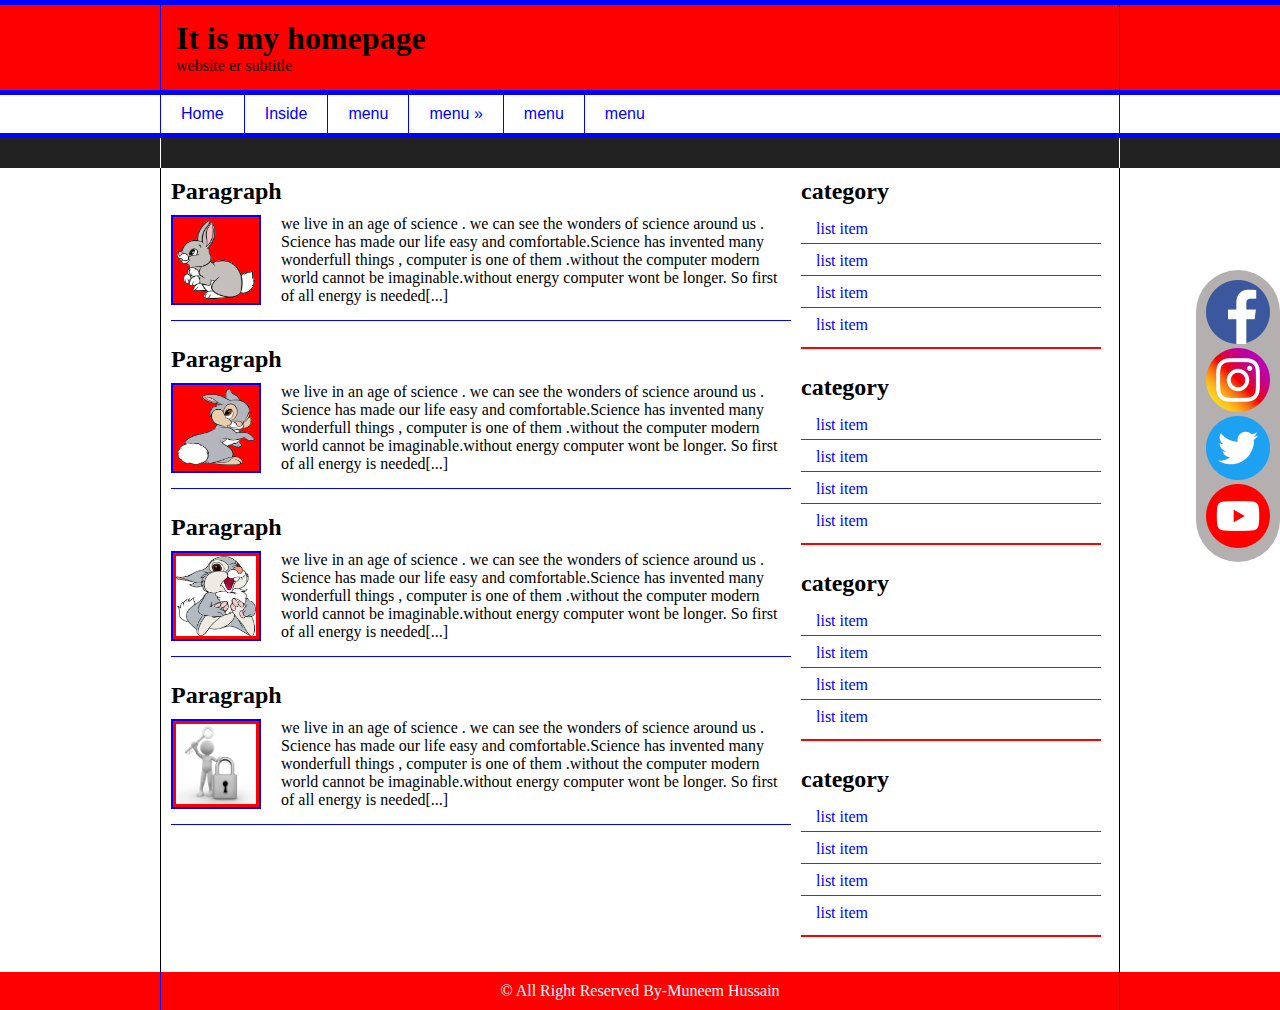
<file: index.html>
<!DOCTYPE HTML>
<html lang="en-US">
<head>
	<meta charset="UTF-8">
	<meta name="viewport" content="width=device-width, initial-scale=1.0">
	<title></title>
</head>

    <link rel="stylesheet" href="themes/default/default.css" type="text/css" media="screen" />
    <link rel="stylesheet" href="themes/light/light.css" type="text/css" media="screen" />
    <link rel="stylesheet" href="themes/dark/dark.css" type="text/css" media="screen" />
    <link rel="stylesheet" href="themes/bar/bar.css" type="text/css" media="screen" />
    <link rel="stylesheet" href="css/nivo-slider.css" type="text/css" media="screen" />

<link rel="stylesheet" href="style.css" />

<link rel="stylesheet" href="css/CSS_less_framework.css" />

<link rel="icon" href="img/favicon.png" type="image/png"/>

	<ul id="socialsite">
        <li><a href="#"><img src="img/fb.png" alt="Facebook share"></a></li>
        <li><a href="#"><img src="img/insta.png" alt="Instagram share share"></a></li>
        <li><a href="#"><img src="img/twitter.png" alt="Twitter share"></a></li>
        <li><a href="#"><img src="img/youtube.png" alt="Youtube share"></a></li>
	</ul>

<body>

			<div class="fullwrap headerbg">
			<div class="wrap">
				<header>
					<div id="header">	
						<h1>It is my homepage</h1>
						<p>website er subtitle</p>
					</div>
				</header>
			</div>
			</div>
	
			<div class="fullwrap navbg">
			<div class="wrap">
				<nav>
					<div id="nav">
						<ul id="navul">
							<li><a href="#">Home</a></li>
							<li><a href="inside.html">Inside</a></li>
							<li><a href="#">menu</a></li>
							<li><a href="#">menu &raquo;</a>
								<ul>
									<li><a href="#">submenu</a></li>
									<li><a href="#">submenu</a></li>
									<li><a href="#">submenu</a></li>
									<li><a href="#">submenu &raquo;</a>
										<ul>
											<li><a href="#">sub dropdown</a></li>
											<li><a href="#">sub dropdown</a></li>
											<li><a href="#">sub dropdown</a></li>
											<li><a href="#">sub dropdown</a></li>
											<li><a href="#">sub dropdown</a></li>
										</ul>
									</li>
									<li><a href="#">submenu</a></li>
									<li><a href="#">submenu</a></li>
								</ul>
							</li>
							<li><a href="#">menu</a></li>
							<li><a href="#">menu</a></li>
						</ul>
					</div>
				</nav>
			</div>
			</div>
	

	
			<div class="fullwrap sectionbg">
			<div class="wrap">
				<section>
					<div id="sliderwraper">
						<div class="slider-wrapper theme-dark">
							<div id="slider" class="nivoSlider">
								<img src="img/toystory.jpg"/>
								<img src="img/up.jpg"/>
								<img src="img/walle.jpg"/>
								<img src="img/nemo.jpg"/>
							</div>
						</div>
					</div>
				</section>

			</div>
			</div>
	
	
			<div class="fullwrap contentbg">
			<div class="wrap">
				<div id="contentwraper">
					<div id="content">
					<article id="articlewraper">
						<h2>Paragraph</h2>
						<div id="imgpwrap">
							<img src="img/new/991c6a65099c731a52e926a8b6a5ddba.jpg" alt="rabit" />
							<p>we live in an age of science . we can see the wonders of science around us . Science has made our life easy and comfortable.Science has invented many wonderfull things , computer  is one of them .without the computer modern world cannot be imaginable.without energy computer wont be longer. So first of all energy is needed[...]</p>
						</div>
					</article>
					
					<article id="articlewraper">
						<h2>Paragraph</h2>
						<div id="imgpwrap">
							<img src="img/new/a25992f280ca2b9da83dc75ae709f505.jpg" alt="rabit" />
							<p>we live in an age of science . we can see the wonders of science around us . Science has made our life easy and comfortable.Science has invented many wonderfull things , computer  is one of them .without the computer modern world cannot be imaginable.without energy computer wont be longer. So first of all energy is needed[...]</p>
						</div>
					</article>
					
					<article id="articlewraper">
						<h2>Paragraph</h2>
						<div id="imgpwrap">
							<img src="img/new/l300.jpg" alt="rabit" />
							<p>we live in an age of science . we can see the wonders of science around us . Science has made our life easy and comfortable.Science has invented many wonderfull things , computer  is one of them .without the computer modern world cannot be imaginable.without energy computer wont be longer. So first of all energy is needed[...]</p>
						</div>
					</article>
					
					<article id="articlewraper">
						<h2>Paragraph</h2>
						<div id="imgpwrap">
							<img src="img/new/Locksmiths.jpg" alt="rabit" />
							<p>we live in an age of science . we can see the wonders of science around us . Science has made our life easy and comfortable.Science has invented many wonderfull things , computer  is one of them .without the computer modern world cannot be imaginable.without energy computer wont be longer. So first of all energy is needed[...]</p>
						</div>
					</article>
					
					
					</div>
					
					<div id="sidebar">
						<aside id="mainsideber">
							<h2>category</h2>
							<ul>
								<li><a href="#">list item</a></li>
								<li><a href="#">list item</a></li>
								<li><a href="#">list item</a></li>
								<li><a href="#">list item</a></li>
							</ul>
						</aside>
						
						<aside id="mainsideber">
							<h2>category</h2>
							<ul>
								<li><a href="#">list item</a></li>
								<li><a href="#">list item</a></li>
								<li><a href="#">list item</a></li>
								<li><a href="#">list item</a></li>
							</ul>
						</aside>
						
						<aside id="mainsideber">
							<h2>category</h2>
							<ul>
								<li><a href="#">list item</a></li>
								<li><a href="#">list item</a></li>
								<li><a href="#">list item</a></li>
								<li><a href="#">list item</a></li>
							</ul>
						</aside>
						
						<aside id="mainsideber">
							<h2>category</h2>
							<ul>
								<li><a href="#">list item</a></li>
								<li><a href="#">list item</a></li>
								<li><a href="#">list item</a></li>
								<li><a href="#">list item</a></li>
							</ul>
					</aside>
	
				</div>
	
			</div>
		</div>
		</div>
	
			<div class="fullwrap footerbg">
			<div class="wrap">
				<footer>
					<div id="footer">
					<p>&copy; All Right Reserved By-Muneem Hussain</p>
					</div>
				</footer>
			</div>
			</div>
	

	    <script type="text/javascript" src="js/jquery-1.9.0.min.js"></script>
	    <script type="text/javascript" src="js/responsive-menu.js"></script>
		
    <script type="text/javascript" src="js/jquery.nivo.slider.js"></script>
    <script type="text/javascript">
    $(window).load(function() {
        $('#slider').nivoSlider();
    });
    </script>
	

			<!-- jQuery Min Version -->	
		<script src="js/jquery-1.9.0.min.js" type="text/javascript" charset="utf-8"></script>	
		
<!--JS File For Responsive Menu -->	
		<script src="js/responsive-menu.js"></script>
		
<script>
  domready(function(){
			selectnav('navul', {
		label: 'Click here to select Menu'
	});
	prettyPrint()
		})
</script>






<!-- 

		<div class="fullwrap">
			<div class="wrap">
				
			</div>
		</div>

-->








</body>
</html>
</file>
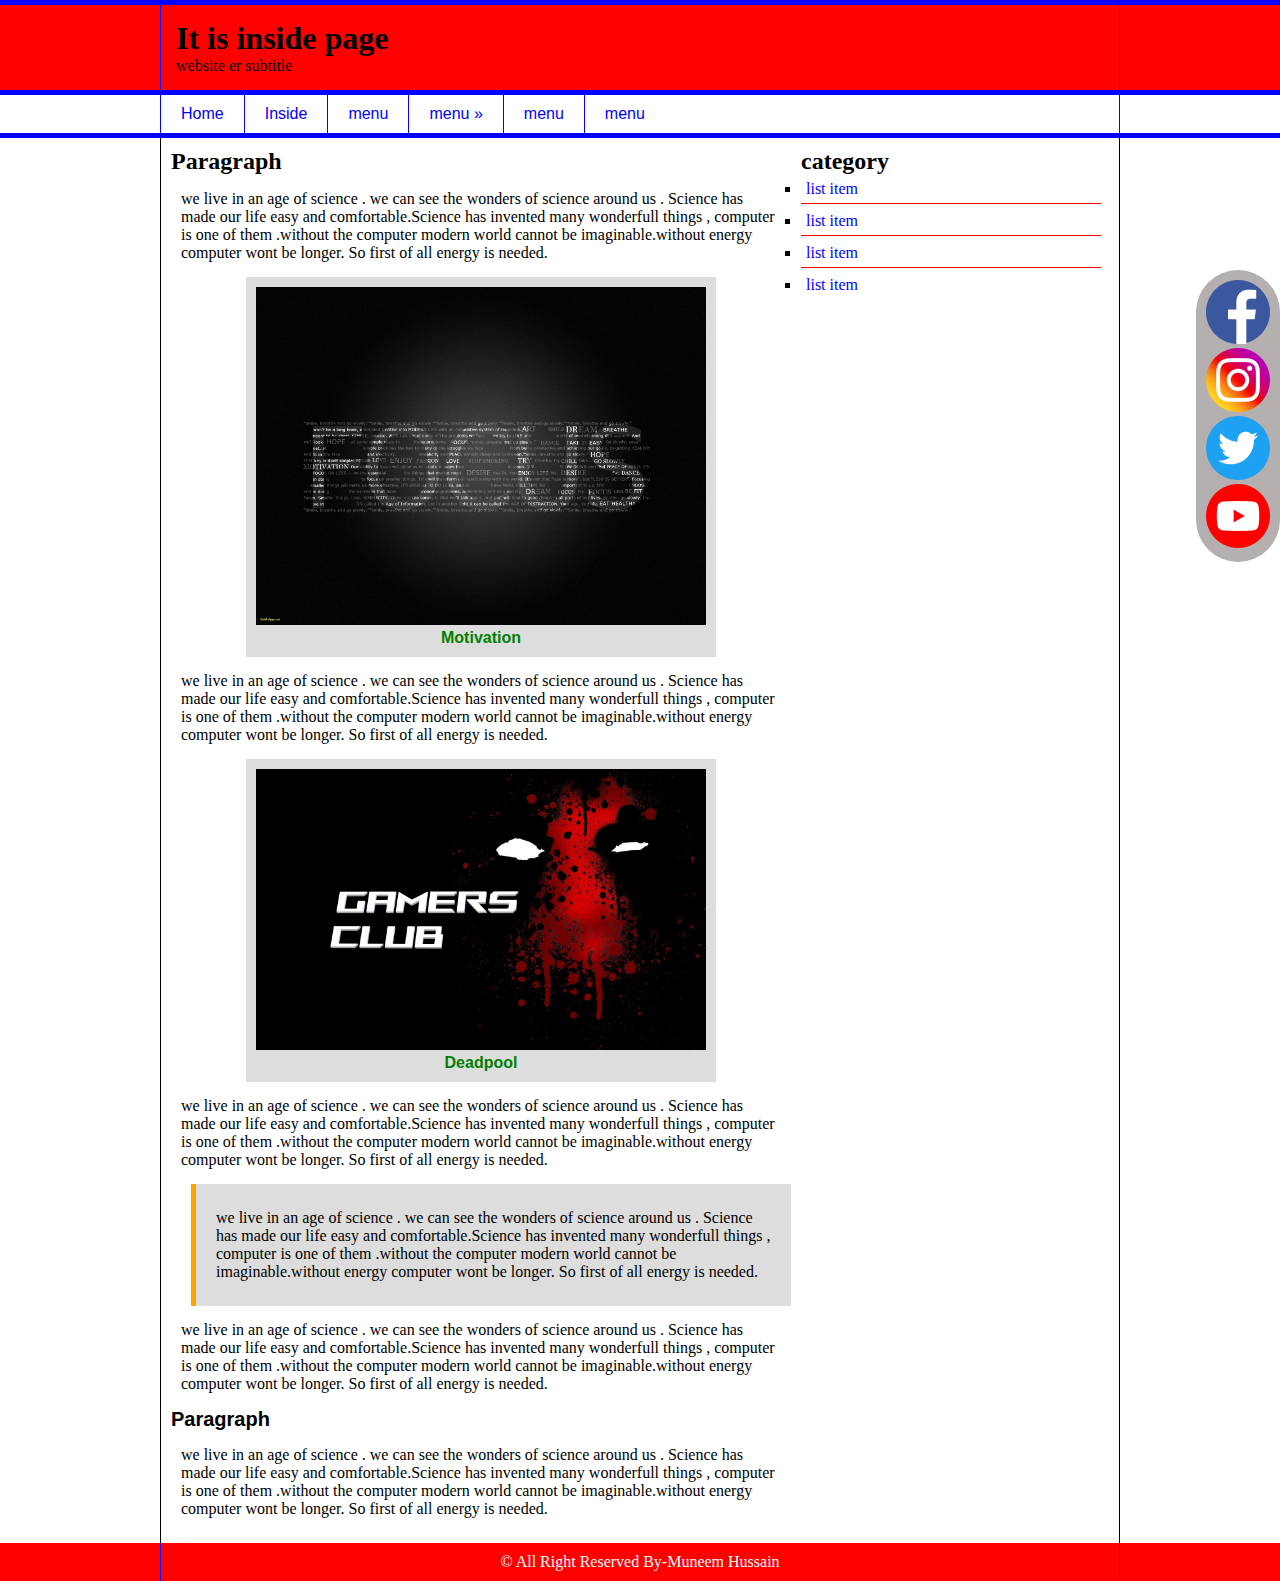
<file: inside.html>
<!DOCTYPE HTML>
<html lang="en-US">
<head>
	<meta charset="UTF-8">
	<title></title>
</head>


<link rel="stylesheet" href="style.css" />
<link rel="stylesheet" href="css/CSS_less_framework.css" />
<link rel="icon" href="img/favicon.png" type="image/png"/>

	<ul id="socialsite">
        <li><a href="#"><img src="img/fb.png" alt="Facebook share"></a></li>
        <li><a href="#"><img src="img/insta.png" alt="Instagram share share"></a></li>
        <li><a href="#"><img src="img/twitter.png" alt="Twitter share"></a></li>
        <li><a href="#"><img src="img/youtube.png" alt="Youtube share"></a></li>
	</ul>

<body>

	
	
			<div class="fullwrap headerbg">
			<div class="wrap">
				<header>
					<div id="header">	
						<h1>It is inside page</h1>
						<p>website er subtitle</p>
					</div>
				</header>
			</div>
			</div>

	
			<div class="fullwrap navbg">
			<div class="wrap">
				<nav>
					<div id="nav">
						<ul id="navul">
							<li><a href="index.html">Home</a></li>
							<li><a href="#">Inside</a></li>
							<li><a href="#">menu</a></li>
							<li><a href="#">menu &raquo;</a>
								<ul>
									<li><a href="#">submenu</a></li>
									<li><a href="#">submenu</a></li>
									<li><a href="#">submenu</a></li>
									<li><a href="#">submenu &raquo;</a>
										<ul>
											<li><a href="#">sub dropdown</a></li>
											<li><a href="#">sub dropdown</a></li>
											<li><a href="#">sub dropdown</a></li>
											<li><a href="#">sub dropdown</a></li>
											<li><a href="#">sub dropdown</a></li>
										</ul>
									</li>
									<li><a href="#">submenu</a></li>
									<li><a href="#">submenu</a></li>
								</ul>
							</li>
							<li><a href="#">menu</a></li>
							<li><a href="#">menu</a></li>
						</ul>
					</div>
				</nav>

			</div>
			</div>
	

	
			<div class="fullwrap contentbg">
			<div class="wrap">
				<div id="contentwraper">
	
				<div id="content">
				<article>
					<h2>Paragraph</h2>
					<p>we live in an age of science . we can see the wonders of science around us . Science has made our life easy and comfortable.Science has invented many wonderfull things , computer  is one of them .without the computer modern world cannot be imaginable.without energy computer wont be longer. So first of all energy is needed.</p>
					
					<figure>
						<img src="img/119046.jpg" alt="Focus" />
						<figcaption>Motivation</figcaption>
					</figure>
					
					<p>we live in an age of science . we can see the wonders of science around us . Science has made our life easy and comfortable.Science has invented many wonderfull things , computer  is one of them .without the computer modern world cannot be imaginable.without energy computer wont be longer. So first of all energy is needed.</p>
					
					<figure>
						<img src="img/Untitled.jpg" alt="Gamers club" />
						<figcaption>Deadpool</figcaption>
					</figure>
					
					<p>we live in an age of science . we can see the wonders of science around us . Science has made our life easy and comfortable.Science has invented many wonderfull things , computer  is one of them .without the computer modern world cannot be imaginable.without energy computer wont be longer. So first of all energy is needed.</p>
					
					<blockquote>
					<p>we live in an age of science . we can see the wonders of science around us . Science has made our life easy and comfortable.Science has invented many wonderfull things , computer  is one of them .without the computer modern world cannot be imaginable.without energy computer wont be longer. So first of all energy is needed.</p>
					</blockquote>
					
					<p>we live in an age of science . we can see the wonders of science around us . Science has made our life easy and comfortable.Science has invented many wonderfull things , computer  is one of them .without the computer modern world cannot be imaginable.without energy computer wont be longer. So first of all energy is needed.</p>
					<h3>Paragraph</h3>
					<p>we live in an age of science . we can see the wonders of science around us . Science has made our life easy and comfortable.Science has invented many wonderfull things , computer  is one of them .without the computer modern world cannot be imaginable.without energy computer wont be longer. So first of all energy is needed.</p>
					
					
				</article>
				</div>
				
				<div id="sidebar">
				<aside>
					<h2>category</h2>
					<ul>
						<li><a href="#">list item</a></li>
						<li><a href="#">list item</a></li>
						<li><a href="#">list item</a></li>
						<li><a href="#">list item</a></li>
					</ul>
				</aside></div>
	
			</div>
		</div>
		</div>
	
	
	
		<div class="fullwrap footerbg">
		<div class="wrap">
			<footer>
				<div id="footer">
					<p>&copy; All Right Reserved By-Muneem Hussain</p>
				</div>
			</footer>
		</div>
		</div>
	
	    <script type="text/javascript" src="js/jquery-1.9.0.min.js"></script>
	    <script type="text/javascript" src="js/responsive-menu.js"></script>


			<!-- jQuery Min Version -->	
		<script src="js/jquery-1.9.0.min.js" type="text/javascript" charset="utf-8"></script>	
		
<!--JS File For Responsive Menu -->	
		<script src="js/responsive-menu.js"></script>
		
<script>
  domready(function(){
			selectnav('navul', {
		label: 'Click here to select Menu'
	});
	prettyPrint()
		})
</script>





<!-- 

		<div class="fullwrap">
			<div class="wrap">
				
			</div>
		</div>

-->








</body>
</html>
</file>
<file: themes/default/default.css>
/*
Skin Name: Nivo Slider Default Theme
Skin URI: http://nivo.dev7studios.com
Description: The default skin for the Nivo Slider.
Version: 1.3
Author: Gilbert Pellegrom
Author URI: http://dev7studios.com
Supports Thumbs: true
*/

.theme-default .nivoSlider {
	position:relative;
	background:#fff url(loading.gif) no-repeat 50% 50%;
    margin-bottom:10px;
    -webkit-box-shadow: 0px 1px 5px 0px #4a4a4a;
    -moz-box-shadow: 0px 1px 5px 0px #4a4a4a;
    box-shadow: 0px 1px 5px 0px #4a4a4a;
}
.theme-default .nivoSlider img {
	position:absolute;
	top:0px;
	left:0px;
	display:none;
}
.theme-default .nivoSlider a {
	border:0;
	display:block;
}

.theme-default .nivo-controlNav {
	text-align: center;
	padding: 20px 0;
}
.theme-default .nivo-controlNav a {
	display:inline-block;
	width:22px;
	height:22px;
	background:url(bullets.png) no-repeat;
	text-indent:-9999px;
	border:0;
	margin: 0 2px;
}
.theme-default .nivo-controlNav a.active {
	background-position:0 -22px;
}

.theme-default .nivo-directionNav a {
	display:block;
	width:30px;
	height:30px;
	background:url(arrows.png) no-repeat;
	text-indent:-9999px;
	border:0;
	opacity: 0;
	-webkit-transition: all 200ms ease-in-out;
    -moz-transition: all 200ms ease-in-out;
    -o-transition: all 200ms ease-in-out;
    transition: all 200ms ease-in-out;
}
.theme-default:hover .nivo-directionNav a { opacity: 1; }
.theme-default a.nivo-nextNav {
	background-position:-30px 0;
	right:15px;
}
.theme-default a.nivo-prevNav {
	left:15px;
}

.theme-default .nivo-caption {
    font-family: Helvetica, Arial, sans-serif;
}
.theme-default .nivo-caption a {
    color:#fff;
    border-bottom:1px dotted #fff;
}
.theme-default .nivo-caption a:hover {
    color:#fff;
}

.theme-default .nivo-controlNav.nivo-thumbs-enabled {
	width: 100%;
}
.theme-default .nivo-controlNav.nivo-thumbs-enabled a {
	width: auto;
	height: auto;
	background: none;
	margin-bottom: 5px;
}
.theme-default .nivo-controlNav.nivo-thumbs-enabled img {
	display: block;
	width: 120px;
	height: auto;
}
</file>
<file: themes/light/light.css>
/*
Skin Name: Nivo Slider Light Theme
Skin URI: http://nivo.dev7studios.com
Description: A light skin for the Nivo Slider.
Version: 1.0
Author: Gilbert Pellegrom
Author URI: http://dev7studios.com
Supports Thumbs: true
*/

.theme-light.slider-wrapper {
    background: #fff;
    padding: 10px;
}
.theme-light .nivoSlider {
	position:relative;
	background:#fff url(loading.gif) no-repeat 50% 50%;
    margin-bottom:10px;
    overflow: visible;
}
.theme-light .nivoSlider img {
	position:absolute;
	top:0px;
	left:0px;
	display:none;
}
.theme-light .nivoSlider a {
	border:0;
	display:block;
}

.theme-light .nivo-controlNav {
	text-align: left;
	padding: 0;
	position: relative;
	z-index: 10;
}
.theme-light .nivo-controlNav a {
	display:inline-block;
	width:10px;
	height:10px;
	background:url(bullets.png) no-repeat;
	text-indent:-9999px;
	border:0;
	margin: 0 2px;
}
.theme-light .nivo-controlNav a.active {
	background-position:0 100%;
}

.theme-light .nivo-directionNav a {
	display:block;
	width:30px;
	height:30px;
	background: url(arrows.png) no-repeat;
	text-indent:-9999px;
	border:0;
	top: auto;
	bottom: -36px;
	z-index: 11;
}
.theme-light .nivo-directionNav a:hover {
    background-color: #eee;
    -webkit-border-radius: 2px;
    -moz-border-radius: 2px;
    border-radius: 2px;
}
.theme-light a.nivo-nextNav {
	background-position:160% 50%;
	right:0px;
}
.theme-light a.nivo-prevNav {
    background-position:-60% 50%;
    left: auto;
	right: 35px;
}

.theme-light .nivo-caption {
    font-family: Helvetica, Arial, sans-serif;
}
.theme-light .nivo-caption a {
    color:#fff;
    border-bottom:1px dotted #fff;
}
.theme-light .nivo-caption a:hover {
    color:#fff;
}

.theme-light .nivo-controlNav.nivo-thumbs-enabled {
	width: 80%;
}
.theme-light .nivo-controlNav.nivo-thumbs-enabled a {
	width: auto;
	height: auto;
	background: none;
	margin-bottom: 5px;
}
.theme-light .nivo-controlNav.nivo-thumbs-enabled img {
	display: block;
	width: 120px;
	height: auto;
}
</file>
<file: themes/dark/dark.css>
/*
Skin Name: Nivo Slider Dark Theme
Skin URI: http://nivo.dev7studios.com
Description: A dark skin for the Nivo Slider.
Version: 1.0
Author: Gilbert Pellegrom
Author URI: http://dev7studios.com
Supports Thumbs: true
*/

.theme-dark.slider-wrapper {
    background: #222;
    padding: 10px;
}
.theme-dark .nivoSlider {
	position:relative;
	background:#fff url(loading.gif) no-repeat 50% 50%;
    margin-bottom:10px;
    overflow: visible;
}
.theme-dark .nivoSlider img {
	position:absolute;
	top:0px;
	left:0px;
	display:none;
}
.theme-dark .nivoSlider a {
	border:0;
	display:block;
}

.theme-dark .nivo-controlNav {
	text-align: left;
	padding: 0;
	position: relative;
	z-index: 10;
}
.theme-dark .nivo-controlNav a {
	display:inline-block;
	width:10px;
	height:10px;
	background:url(bullets.png) no-repeat 0 2px;
	text-indent:-9999px;
	border:0;
	margin: 0 2px;
}
.theme-dark .nivo-controlNav a.active {
	background-position:0 100%;
}

.theme-dark .nivo-directionNav a {
	display:block;
	width:30px;
	height:30px;
	background: url(arrows.png) no-repeat;
	text-indent:-9999px;
	border:0;
	top: auto;
	bottom: -36px;
	z-index: 11;
}
.theme-dark .nivo-directionNav a:hover {
    background-color: #333;
    -webkit-border-radius: 2px;
    -moz-border-radius: 2px;
    border-radius: 2px;
}
.theme-dark a.nivo-nextNav {
	background-position:-16px 50%;
	right:0px;
}
.theme-dark a.nivo-prevNav {
    background-position:11px 50%;
    left: auto;
	right: 35px;
}

.theme-dark .nivo-caption {
    font-family: Helvetica, Arial, sans-serif;
}
.theme-dark .nivo-caption a {
    color:#fff;
    border-bottom:1px dotted #fff;
}
.theme-dark .nivo-caption a:hover {
    color:#fff;
}

.theme-dark .nivo-controlNav.nivo-thumbs-enabled {
	width: 80%;
}
.theme-dark .nivo-controlNav.nivo-thumbs-enabled a {
	width: auto;
	height: auto;
	background: none;
	margin-bottom: 5px;
}
.theme-dark .nivo-controlNav.nivo-thumbs-enabled img {
	display: block;
	width: 120px;
	height: auto;
}
</file>
<file: themes/bar/bar.css>
/*
Skin Name: Nivo Slider Bar Theme
Skin URI: http://nivo.dev7studios.com
Description: The bottom bar skin for the Nivo Slider.
Version: 1.0
Author: Gilbert Pellegrom
Author URI: http://dev7studios.com
Supports Thumbs: false
*/

.theme-bar.slider-wrapper {
    position: relative;
    border: 1px solid #333;
    overflow: hidden;
}
.theme-bar .nivoSlider {
	position:relative;
	background:#fff url(loading.gif) no-repeat 50% 50%;
}
.theme-bar .nivoSlider img {
	position:absolute;
	top:0px;
	left:0px;
	display:none;
}
.theme-bar .nivoSlider a {
	border:0;
	display:block;
}

.theme-bar .nivo-controlNav {
    position: absolute;
    left: 0;
    bottom: -41px;
    z-index: 10;
    width: 100%;
    height: 30px;
	text-align: center;
	padding: 5px 0;
	border-top: 1px solid #333;
	background: #333;
    background: -moz-linear-gradient(top,  #565656 0%, #333333 100%); /* FF3.6+ */
    background: -webkit-gradient(linear, left top, left bottom, color-stop(0%,#565656), color-stop(100%,#333333)); /* Chrome,Safari4+ */
    background: -webkit-linear-gradient(top,  #565656 0%,#333333 100%); /* Chrome10+,Safari5.1+ */
    background: -o-linear-gradient(top,  #565656 0%,#333333 100%); /* Opera 11.10+ */
    background: -ms-linear-gradient(top,  #565656 0%,#333333 100%); /* IE10+ */
    background: linear-gradient(to bottom,  #565656 0%,#333333 100%); /* W3C */
    filter: progid:DXImageTransform.Microsoft.gradient( startColorstr='#565656', endColorstr='#333333',GradientType=0 ); /* IE6-9 */
    opacity: 0.5;
    -webkit-transition: all 200ms ease-in-out;
    -moz-transition: all 200ms ease-in-out;
    -o-transition: all 200ms ease-in-out;
    transition: all 200ms ease-in-out;
}
.theme-bar:hover .nivo-controlNav {
    bottom: 0;
    opacity: 1;
}
.theme-bar .nivo-controlNav a {
	display:inline-block;
	width:22px;
	height:22px;
	background:url(bullets.png) no-repeat;
	text-indent:-9999px;
	border:0;
	margin: 5px 2px 0 2px;
}
.theme-bar .nivo-controlNav a.active {
	background-position:0 -22px;
}

.theme-bar .nivo-directionNav a {
	display:block;
	border:0;
	color: #fff;
	text-transform: uppercase;
	top: auto;
	bottom: 10px;
	z-index: 11;
	font-family: "Helvetica Neue", Helvetica, Arial, sans-serif;
	font-size: 13px;
	line-height: 20px;
	opacity: 0.5;
    -webkit-transition: all 200ms ease-in-out;
    -moz-transition: all 200ms ease-in-out;
    -o-transition: all 200ms ease-in-out;
    transition: all 200ms ease-in-out;
}
.theme-bar a.nivo-nextNav { right: -50px; }
.theme-bar a.nivo-prevNav { left: -50px; }
.theme-bar:hover a.nivo-nextNav { 
    right: 15px; 
    opacity: 1;
}
.theme-bar:hover a.nivo-prevNav { 
    left: 15px; 
    opacity: 1;
}
.theme-bar .nivo-directionNav a:hover { color: #ddd; }

.theme-bar .nivo-caption {
    font-family: Helvetica, Arial, sans-serif;
    -webkit-transition: all 200ms ease-in-out;
    -moz-transition: all 200ms ease-in-out;
    -o-transition: all 200ms ease-in-out;
    transition: all 200ms ease-in-out;
}
.theme-bar:hover .nivo-caption {
    bottom: 41px;
}
.theme-bar .nivo-caption a {
    color:#fff;
    border-bottom:1px dotted #fff;
}
.theme-bar .nivo-caption a:hover {
    color:#fff;
}

.theme-bar .nivo-controlNav.nivo-thumbs-enabled {
	width: 100%;
}
.theme-bar .nivo-controlNav.nivo-thumbs-enabled a {
	width: auto;
	height: auto;
	background: none;
	margin-bottom: 5px;
}
.theme-bar .nivo-controlNav.nivo-thumbs-enabled img {
	display: block;
	width: 120px;
	height: auto;
}
</file>
<file: style.css>
*{margin:0;padding:0}
body{
	background-color:maroon;
}
.fullwrap{
	width:100%;
}

.headerbg{
	background:red;
	border-top:5px solid blue;
	border-bottom:5px solid blue;
}

#header{
	background-color:red;
	padding:15px;
	border-left:1px solid blue;
	border-right:1px solid blue;
}
#header h1{
	color:black;
	font-family:time new roman:
}
#header p{
	color:black;
	font-family:georgia;
}
.navbg{
	background:#fff;
	border-bottom:5px solid blue;
}
#nav{
	background-color:white;
	height:38px;
	border-left:1px solid blue;
	border-right:1px solid blue;
	
}
#nav ul{
	background-color:white;
	list-style-type:none;
	z-index:999;
}
#nav ul li{
	float:left;
	border-right:1px solid blue;
}
#nav ul li:last-child{
	border:none;
}
#nav ul li a{
	text-decoration:none;
	display:block;
	color:blue;
	font-family:arial;
	padding:10px 20px;
}
#nav ul li a:hover{
	color:#fff;
	background:blue;
	transition:0.2s all ease;
}
#nav ul li{
	position:relative;
}
#nav ul li ul{
	position:absolute;
	left:-999999px;
	background-color:white;
}
#nav ul li:hover ul{
	left:0;
}
#nav ul li ul li:first-child{
	border-top:1px solid blue;
}
#nav ul li ul li{
	border-right:none;
	border-bottom:1px solid blue;
	float:none;
	width:200px;
	position:relative;
}
#nav ul li ul li ul{
	position:absolute;
	top:-9999999px;
}
#nav ul li ul li ul li{
	border-left:1px solid blue;
	border-right:1px solid blue;
}
#nav ul li ul li ul li:first-child{
	border-top:none;
}
#nav ul li ul li ul li:last-child{
	border-left:1px solid blue;
	border-bottom:none;
}
#nav ul li ul li:hover ul{
	top:-1px;
	left:200px;
}


.sectionbg{
	background:#222222;
}

#sliderwraper{
	border-left:1px solid #fff;
	border-right:1px solid #fff;
	z-index:10;
}
#contentwraper{
	background-color:white;
	overflow:hidden;
	padding:10px;
	border-left:1px solid #000;
	border-right:1px solid #000;
}

.contentbg{
	background:#fff;

}

#content{
	width:620px;
	float:left;
	margin-right:10px;

}
#content p{
	margin:15px 10px;
}
#content h2{
	color:black;
	margin-bottom:5px solid yellow;
	margin-top:10px solid yellow;
}
#content img{
	width:450px;

}
#content figure{
	width:450px;
	padding:10px;
	background-color:#ddd;
	margin:0 auto;
	display:block;
}
#content figcaption{
	text-align:center;
	color:green;
	font-family:arial;
	font-weight:bold;
}
blockquote{
	background:#ddd;
	margin-left:20px;
	padding:10px;
	border-left:5px solid orange;
}
#content h3{
	color:black;
	font-family:arial;
	font-size:20px;
}
#sidebar{
	width:300px;
	float:left;
}
#sidebar h2{
	font-family:time new roman;
}
#sidebar ul{
	list-style-type:square;
}
#sidebar ul li{
	border-bottom:1px solid red;
	margin-bottom:3px;
}
#sidebar ul li:last-child{
	border-bottom:none;
}
#sidebar ul li a{
	text-decoration:none;
	display:block;
	padding:5px;
	color:blue;
}

.footerbg{
	background:red;

}

#footer{
	background-color:red;
	padding:10px;
	text-align:center;
	border-left:1px solid blue;
	border-right:1px solid blue;
}
#footer p{
	color:white;
}
#imgpwrap img{
	float:left;
	width:80px;
	height:80px;
	background:red;
	border:2px solid blue;
	padding:3px;
	margin-right:10px;
	
}
#imgpwrap p{
	float:left;
	width:500px;
	margin-top:0;
}
#imgpwrap{
	margin-top:10px;
}
#articlewraper{
	margin-bottom:25px;
	border-bottom:1px solid blue;
	overflow:hidden;
}
#mainsideber{
	border-bottom:2px solid red;
	margin-bottom:25px;
	overflow:hidden;
	padding-bottom:5px;
}
#mainsideber h2{
	margin-bottom:10px;
}
#mainsideber ul li{
	padding-left:10px;
}
	
#socialsite{
    list-style-type:none;
	padding:10px;
	position:fixed;
	right:0;
	top:30%;
	background:#b5b0b0;
	border-radius:65px 65px 65px 65px;
	z-index:15;

}
#socialsite li{
    float:none;
	
}
#socialsite li img{
	width:64px;
	height:64px;
}
</file>
<file: css/CSS_less_framework.css>
/*		Default Layout: 992px. 
		Gutters: 24px.
		Outer margins: 48px.
		Leftover space for scrollbars @1024px: 32px.
-------------------------------------------------------------------------------
cols    1     2      3      4      5      6      7      8      9      10
px      68    160    252    344    436    528    620    712    804    896    */


.wrap{
	width:960px;
	display:block;
	margin:0 auto;
}
.selectnav{
	display:none;
}





/*		Tablet Layout: 768px.
		Gutters: 24px.
		Outer margins: 28px.
		Inherits styles from: Default Layout.
-----------------------------------------------------------------
cols    1     2      3      4      5      6      7      8
px      68    160    252    344    436    528    620    712    */

@media only screen and (min-width: 768px) and (max-width: 991px) {
	
.wrap{
	width:95%;
	
	
}
#content{
	width:66%;
	margin-right:2%;
}
#sidebar{
	width:31%;
}
.selectnav{
	display:block;
	width:100%;
	height:2.85em;
}
#navul{
	display:none;
}	
	
	
	
}
/*		Mobile Layout: 320px.
		Gutters: 24px.
		Outer margins: 34px.
		Inherits styles from: Default Layout.
---------------------------------------------
cols    1     2      3
px      68    160    252    */

@media only screen and (max-width: 767px) {


.wrap{
	width:98%;
	
	
}
#header{
	text-align:center;
}
#sliderwraper{
	display:none;
}
#content{
	width:100%;
	
}
#imgpwrap img {
    width: 95%;
    height:auto;
}
#sidebar{
	width:100%;
}
.selectnav{
	display:block;
	width:100%;
	height:2.85em;
}
#navul{
	display:none;
}	

	
}



/*		Wide Mobile Layout: 480px.
		Gutters: 24px.
		Outer margins: 22px.
		Inherits styles from: Default Layout, Mobile Layout.
------------------------------------------------------------
cols    1     2      3      4      5
px      68    160    252    344    436    */

@media only screen and (min-width: 480px) and (max-width: 767px) {


.wrap{
	width:98%;
	
	
}
#header{
	text-align:center;
}
#sliderwraper{
	display:none;
}
#content{
	width:100%;
}
#sidebar{
	width:100%;
}
	
.selectnav{
	display:block;
	width:100%;
	height:2.85em;
}
#navul{
	display:none;
}	






}


/*	Retina media query.
	Overrides styles for devices with a 
	device-pixel-ratio of 2+, such as iPhone 4.
-----------------------------------------------    */

@media 
	only screen and (-webkit-min-device-pixel-ratio: 2),
	only screen and (min-device-pixel-ratio: 2) {

	
	
.wrap{
	width:98%;
	
	
}
#header{
	text-align:center;
}
#sliderwraper{
	display:none;
}
#content{
	width:100%;
}
#sidebar{
	width:100%;
}
	
.selectnav{
	display:block;
	width:100%;
	height:2.85em;
}
#navul{
	display:none;
}	

	
	
	
}
</file>
